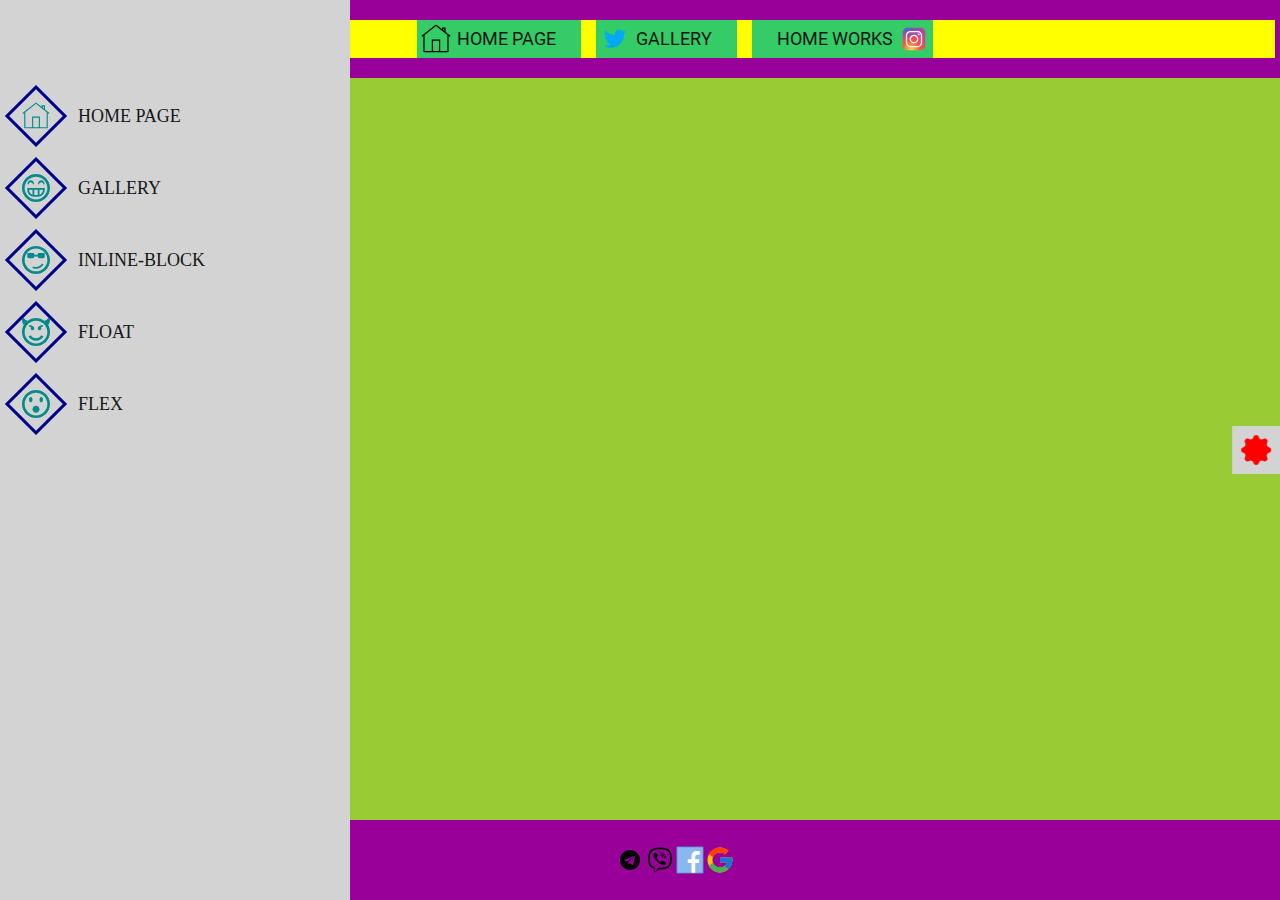
<file: index.html>
<!DOCTYPE html>
<html lang="en">
<head>
    <meta charset="UTF-8">
    <meta http-equiv="X-UA-Compatible" content="IE=edge">
    <meta name="viewport" content="width=device-width, initial-scale=1.0">
    <link rel="stylesheet" href="css/style.css">
    <title>Document</title>
</head>
<body>
    <div class="sidebar">
        <ul class="sidebar-list">
            <li><a href="#">
                <span class="list-icon">
                    <svg class="svg">
                        <use href="images/sprite.svg#main"></use>
                    </svg>
                </span>
                <span class="span">home page</span>
            </a></li>
            <li><a href="gallery.html">
                <span class="list-icon">
                    <svg class="svg">
                        <use href="images/spritegift.svg#icon-grin"></use>
                    </svg>
                </span>
                <span class="span">gallery</span>
            </a></li>
            <li><a href="inline-block.html">
                <span class="list-icon">
                    <svg class="svg">
                        <use href="images/spritegift.svg#icon-cool"></use>
                    </svg>
                </span>
                <span class="span">inline-block</span>
            </a></li>
            <li><a href="float.html">
                <span class="list-icon">
                    <svg class="svg">
                        <use href="images/spritegift.svg#icon-evil"></use>
                    </svg>
                </span>
                <span class="span">float</span>
            </a></li>
            <li><a href="flex.html">
                <span class="list-icon">
                    <svg class="svg">
                        <use href="images/spritegift.svg#icon-shocked"></use>
                    </svg>
                </span>
                <span class="span">flex</span>
            </a></li>
        </ul>
    </div>
    <aside class="settings">
        <div class="settings-icon">
            <svg class="spin">
                <use href="images/sprite.svg#setting"></use>
            </svg>
        </div>
        <ul class="">
            <li><a class="l1" href="#">link 1</a></li>
            <li><a class="l2" href="#">link 2</a></li>
            <li><a class="l3" href="#">link 3</a></li>
            <li><a class="l4" href="#">link 4</a></li>
        </ul>
    </aside>
    <div class="wrapper">
        <header class="header">
            <div class="container">
                <ul class="header-menu">
                    <li class="">
                        <a href="#">
                            <svg class="icon">
                                <use href="images/sprite.svg#main"></use>
                            </svg>
                            Home page
                        </a>
                    </li>
                    <li class="">
                        <a href="gallery.html">
                            <svg class="icon">
                                <use href="images/sprite.svg#twit"></use>
                            </svg>
                            gallery
                        </a>
                    </li>
                    <li class="">
                        <a href="#">
                            <svg class="icon">
                                <use href="images/sprite.svg#insta"></use>
                            </svg>
                            home works
                        </a>
                        <ul class="second-menu">
                            <li>
                                <a href="inline-block.html">inline-block</a>
                            </li>
                            <li>
                                <a href="float.html">float</a>
                            </li>
                            <li class="">
                                <a href="#">
                                    blocks
                                    <svg class="icon">
                                        <use href="images/sprite.svg#cursor"></use>
                                    </svg>
                                </a>
                                <ul class="third-menu">
                                    <li>
                                        <a href="flex.html">flex</a>
                                    </li>
                                </ul>
                            </li>
                        </ul>
                    </li>
                </ul>
            </div>
        </header>
        <div class="main"></div>
        <footer class="footer">
            <div class="yellow container">
                <svg class="icon">
                    <use href="images/sprite.svg#telegram"></use>
                </svg>
                <svg class="icon">
                    <use href="images/sprite.svg#viber"></use>
                </svg>
                <svg class="icon">
                    <use href="images/sprite.svg#fb"></use>
                </svg>
                <svg class="icon">
                    <use href="images/sprite.svg#google"></use>
                </svg>
            </div>
        </footer>
    </div>
</body>
</html>
</file>
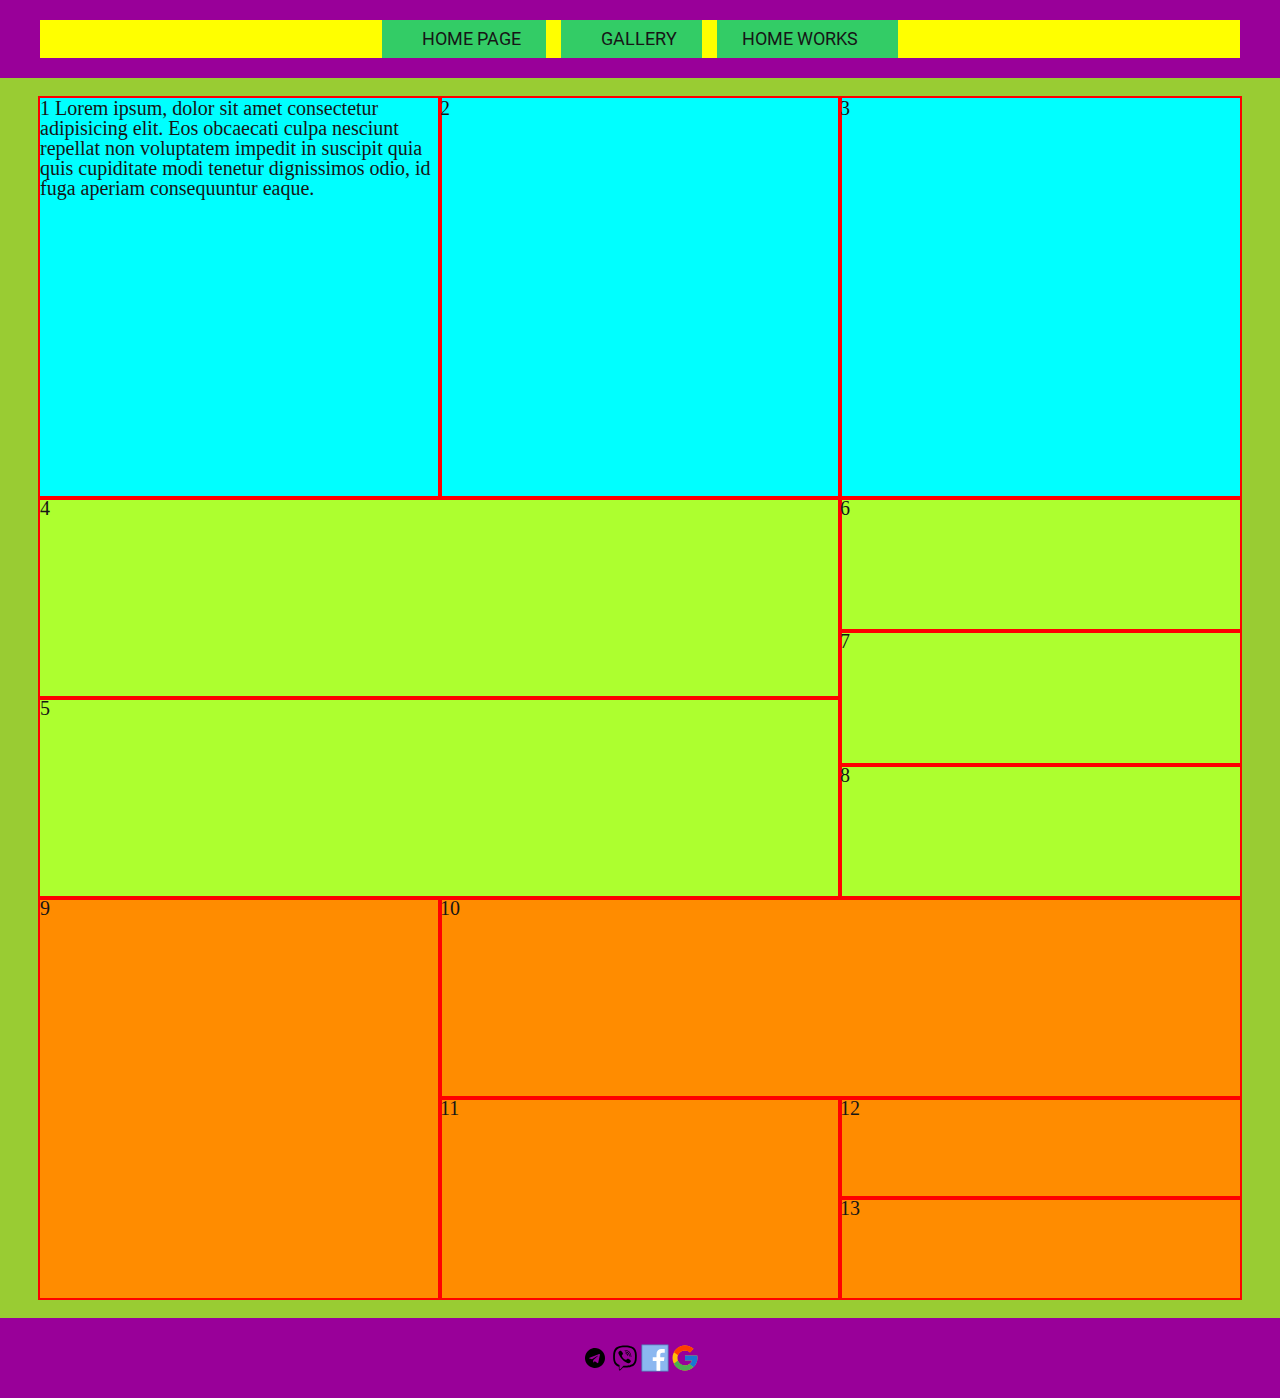
<file: flex.html>
<!DOCTYPE html>
<html lang="en">
<head>
    <meta charset="UTF-8">
    <meta http-equiv="X-UA-Compatible" content="IE=edge">
    <meta name="viewport" content="width=device-width, initial-scale=1.0">
    <link rel="stylesheet" href="css/style.css">
    <title>Document</title>
</head>
<body>
    <header class="header">
        <div class="container">
            <ul class="header-menu">
                <li>
                    <a href="index.html">Home page</a>
                </li>
                <li>
                    <a href="gallery.html">gallery</a>
                </li>
                <li>
                    <a href="#">home works</a>
                    <ul class="second-menu">
                        <li>
                            <a href="inline-block.html">inline-block</a>
                        </li>
                        <li>
                            <a href="float.html">float</a>
                        </li>
                        <li>
                            <a href="#">blocks</a>
                            <ul class="third-menu">
                                <li>
                                    <a href="flex.html">flex</a>
                                </li>
                            </ul>
                        </li>
                    </ul>
                </li>
            </ul>
        </div>
    </header>
    <div class="main">
        <div class="box">
            <div class="fz-0 bg-aqua flexx">
                <div class="w-400 h-400 outline fz-20">1 Lorem ipsum, dolor sit amet consectetur adipisicing elit. Eos obcaecati culpa nesciunt repellat non voluptatem impedit in suscipit quia quis cupiditate modi tenetur dignissimos odio, id fuga aperiam consequuntur eaque.</div>
                <div class="w-400 h-400 outline fz-20">2</div>
                <div class="w-400 h-400 outline fz-20">3</div>
            </div>
            <div class="fz-0 bg-green flexx">
                <div class="fz-20 w-800">
                    <div class="h-200 outline">4</div>
                    <div class="h-200 outline">5</div>
                </div>
                <div class="fz-20 w-400">
                    <div class="h-133 outline">6</div>
                    <div class="h-133 outline">7</div>
                    <div class="h-133 outline">8</div>
                </div>
            </div>
            <div class="bg-dark fz-0 flexx">
                <div class="fz-20 outline h-400 w-400">9</div>
                <div class="fz-20">
                    <div class="h-200 w-800 outline">10</div>
                    <div class="fz-0 flexx">
                        <div class="outline fz-20 w-400 h-200">11</div>
                        <div class="outline fz-20 w-400">
                            <div class="h-100 outline">12</div>
                            <div class="h-100 outline">13</div>
                        </div>
                    </div>
                </div>
            </div>
        </div>
    </div>
    <footer class="footer">
        <div class="yellow container">
            <svg class="icon">
                <use href="images/sprite.svg#telegram"></use>
            </svg>
            <svg class="icon">
                <use href="images/sprite.svg#viber"></use>
            </svg>
            <svg class="icon">
                <use href="images/sprite.svg#fb"></use>
            </svg>
            <svg class="icon">
                <use href="images/sprite.svg#google"></use>
            </svg>
        </div>
    </footer>
</body>
</html>
</file>
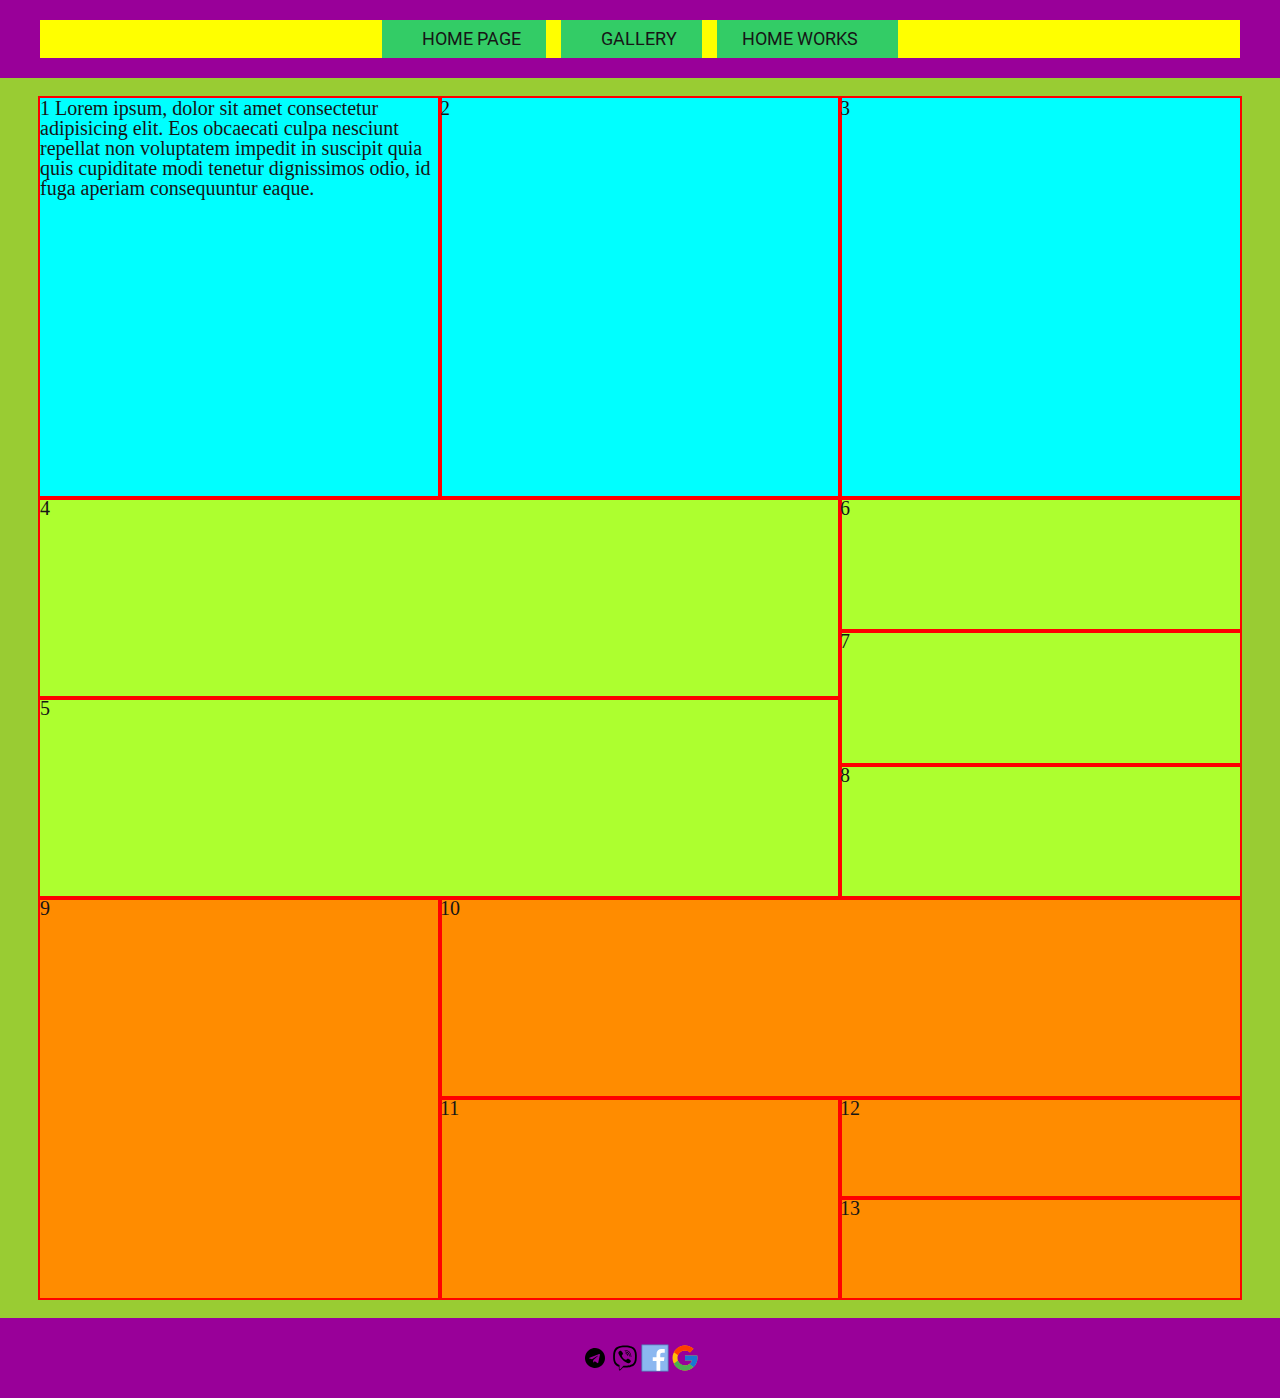
<file: float.html>
<!DOCTYPE html>
<html lang="en">
<head>
    <meta charset="UTF-8">
    <meta http-equiv="X-UA-Compatible" content="IE=edge">
    <meta name="viewport" content="width=device-width, initial-scale=1.0">
    <link rel="stylesheet" href="css/style.css">
    <title>Document</title>
</head>
<body>
    <header class="header">
        <div class="container">
            <ul class="header-menu">
                <li>
                    <a href="index.html">Home page</a>
                </li>
                <li>
                    <a href="gallery.html">gallery</a>
                </li>
                <li>
                    <a href="#">home works</a>
                    <ul class="second-menu">
                        <li>
                            <a href="inline-block.html">inline-block</a>
                        </li>
                        <li>
                            <a href="float.html">float</a>
                        </li>
                        <li>
                            <a href="#">blocks</a>
                            <ul class="third-menu">
                                <li>
                                    <a href="flex.html">flex</a>
                                </li>
                            </ul>
                        </li>
                    </ul>
                </li>
            </ul>
        </div>
    </header>
    <div class="main">
        <div class="box">
            <div class="fz-0 bg-aqua clearfix">
                <div class="w-400 h-400 floattt outline fz-20">1 Lorem ipsum, dolor sit amet consectetur adipisicing elit. Eos obcaecati culpa nesciunt repellat non voluptatem impedit in suscipit quia quis cupiditate modi tenetur dignissimos odio, id fuga aperiam consequuntur eaque.</div>
                <div class="w-400 h-400 floattt outline fz-20">2</div>
                <div class="w-400 h-400 floattt outline fz-20">3</div>
            </div>
            <div class="fz-0 bg-green clearfix">
                <div class="fz-20 floattt w-800">
                    <div class="h-200 outline">4</div>
                    <div class="h-200 outline">5</div>
                </div>
                <div class="fz-20 floattt w-400">
                    <div class="h-133 outline">6</div>
                    <div class="h-133 outline">7</div>
                    <div class="h-133 outline">8</div>
                </div>
            </div>
            <div class="bg-dark fz-0 clearfix">
                <div class="floattt fz-20 outline h-400 w-400">9</div>
                <div class="floattt fz-20">
                    <div class="h-200 w-800 outline">10</div>
                    <div class="fz-0">
                        <div class="outline floattt fz-20 w-400 h-200">11</div>
                        <div class="outline floattt fz-20 w-400">
                            <div class="h-100 outline">12</div>
                            <div class="h-100 outline">13</div>
                        </div>
                    </div>
                </div>
            </div>
        </div>
    </div>
    <footer class="footer">
        <div class="yellow container">
            <svg class="icon">
                <use href="images/sprite.svg#telegram"></use>
            </svg>
            <svg class="icon">
                <use href="images/sprite.svg#viber"></use>
            </svg>
            <svg class="icon">
                <use href="images/sprite.svg#fb"></use>
            </svg>
            <svg class="icon">
                <use href="images/sprite.svg#google"></use>
            </svg>
        </div>
    </footer>
</body>
</html>
</file>
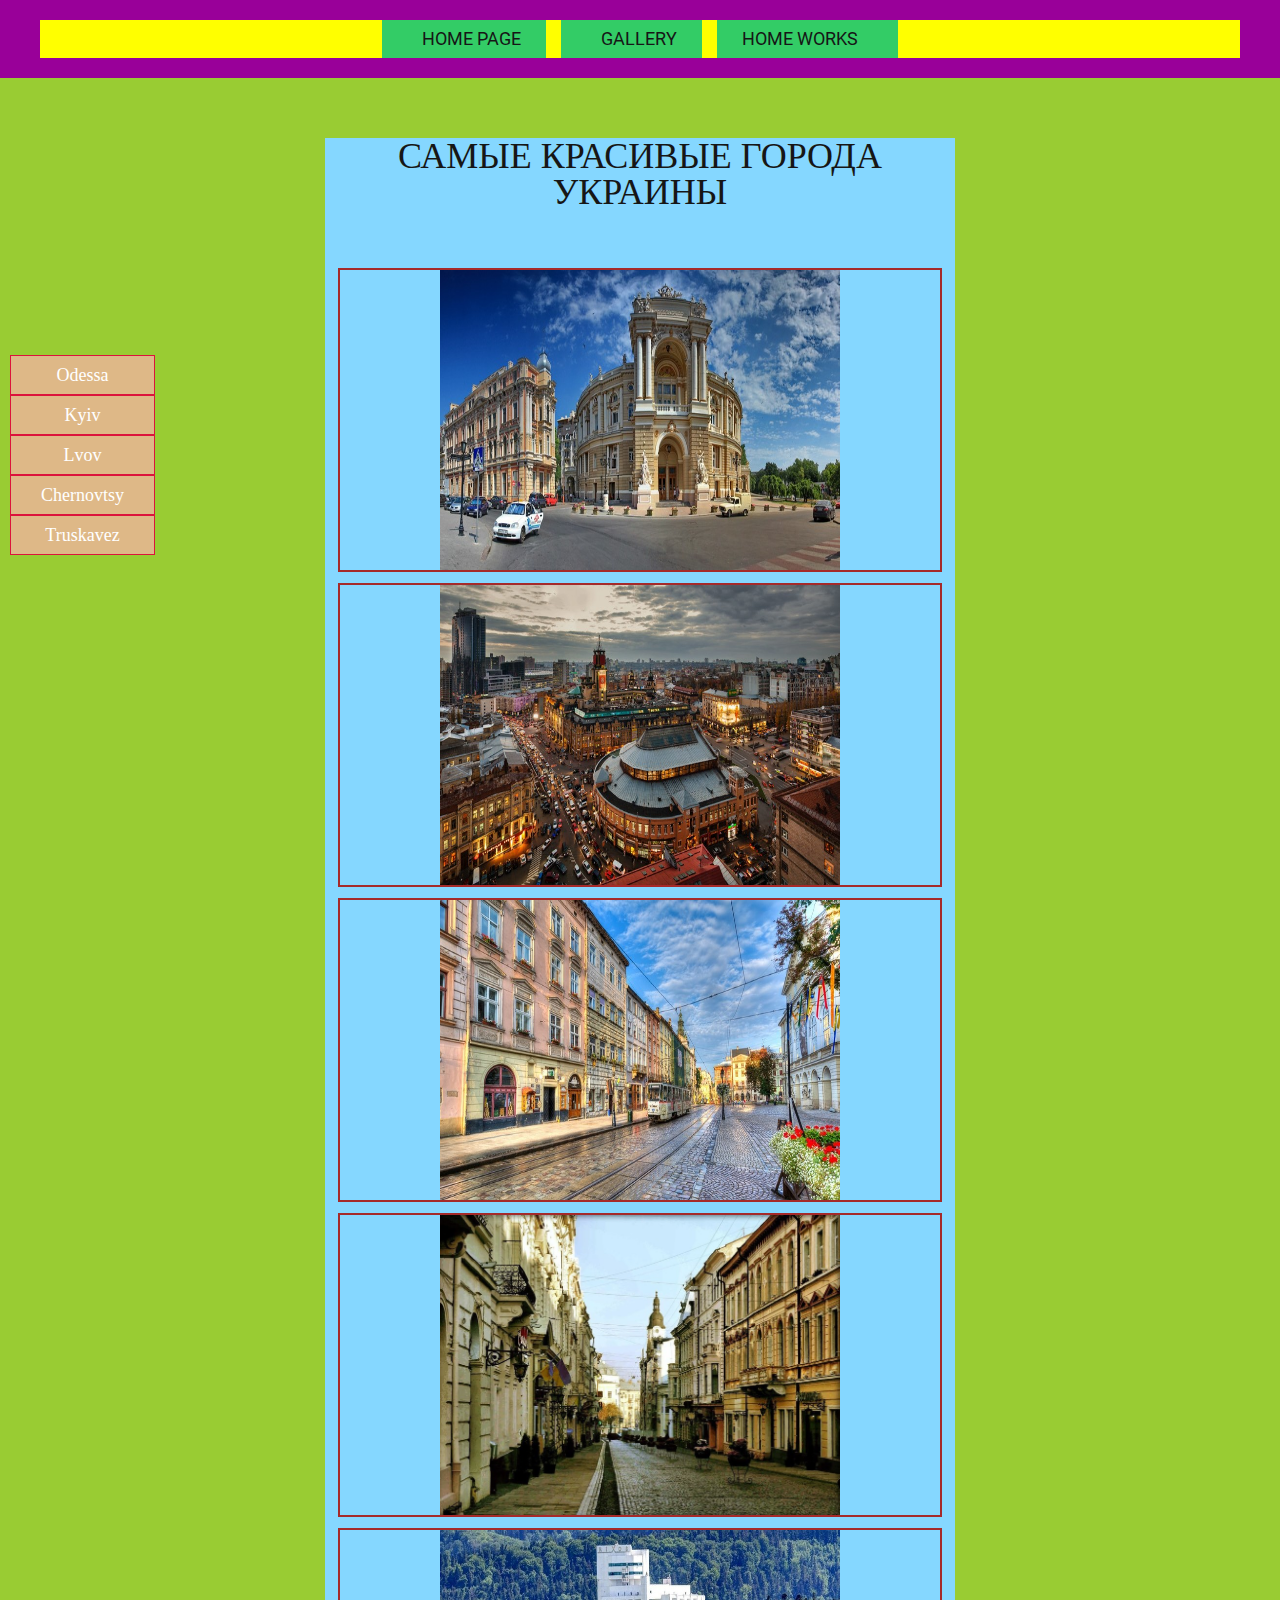
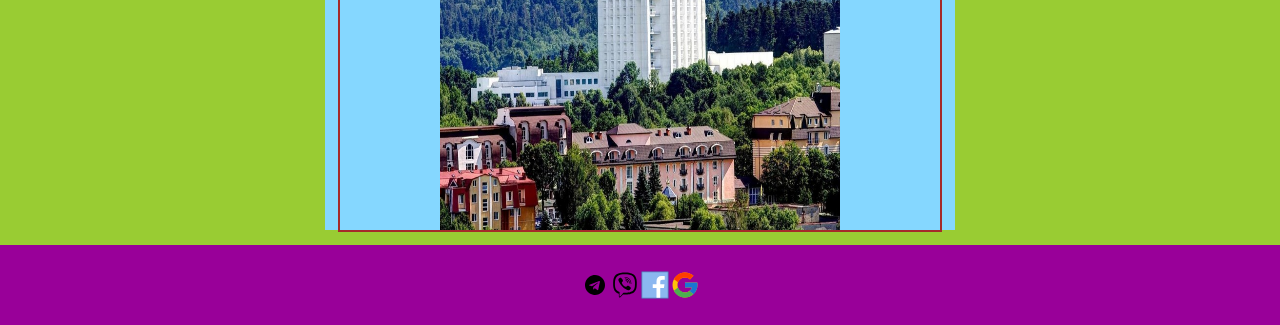
<file: gallery.html>
<!DOCTYPE html>
<html lang="en">

<head>
    <meta charset="UTF-8">
    <meta http-equiv="X-UA-Compatible" content="IE=edge">
    <meta name="viewport" content="width=device-width, initial-scale=1.0">
    <link rel="stylesheet" href="css/style.css">
    <title>Document</title>
</head>

<body>
    <header class="header">
        <div class="container">
            <ul class="header-menu">
                <li>
                    <a href="index.html">Home page</a>
                </li>
                <li>
                    <a href="gallery.html">gallery</a>
                </li>
                <li>
                    <a href="#">home works</a>
                    <ul class="second-menu">
                        <li>
                            <a href="inline-block.html">inline-block</a>
                        </li>
                        <li>
                            <a href="float.html">float</a>
                        </li>
                        <li>
                            <a href="#">blocks</a>
                            <ul class="third-menu">
                                <li>
                                    <a href="flex.html">flex</a>
                                </li>
                            </ul>
                        </li>
                    </ul>
                </li>
            </ul>
        </div>
    </header>
    <section class="containerr">
        <h1 class="title">Самые красивые города Украины</h1>
        <div class="city" id="Odessa">
            <div class="city-image">
                <img src="images/Odessa.jpg" alt="Odessa" width="400" height="300">
            </div>
            <div class="hiden">
                В Одесском театре оперы и балета можно посмотреть великолепные спектакли. Интересен окажется и
                Воронцовский переулок, где находится Треугольный дом. Особенность дома заключается в форме, которая
                может показаться абсолютно плоской под определенным углом. Дом настолько необычен, что даже был
                внесен в рейтинг самых странных домов планеты.
            </div>
        </div>
        <div class="city" id="Kyiv">
            <div class="city-image">
                <img src="images/Kyiv.jpg" alt="Kyiv" width="400" height="300">
            </div>
            <p class="hiden">Начать путешествие по Украине с Киева — шаг абсолютно верный. Здесь есть много
                интересных мест для посещения. Самой знаменитой среди туристов является улица Крещатик. Она очень
                широкая, при этом движение транспорта на ней перекрыто, чтобы гости столицы могли наслаждаться
                видами Киева без лишних хлопот. Крещатик приятно удивляет помпезностью и богатыми украшениями:
                скульптурами, архитектурными памятниками, фонтанами. Свое богатство улица наращивала столетиями.
                Жемчужиной коллекции Крещатика стали Золотые ворота. Это главный символ Киева и наиболее популярная
                его достопримечательность. Неподалеку от ворот можно увидеть Софийский собор.
            </p>
        </div>
        <div class="city" id="Lvov">
            <div class="city-image">
                <img src="images/Lvov.jpg" alt="Lvov" width="400" height="300">
            </div>
            <p class="hiden">Львов любят посещать все туристы из Восточной Европы. Его отличают уникальные
                архитектурные творения. Такого действительно не увидишь во многих странах СНГ. Прогуливаясь по
                улочкам, можно почувствовать себя гостем Венеции, а с некоторых ракурсов дома во Львове и вовсе
                схожи с теми, что стоят во Франции. Самой посещаемой площадью Львова стала Площадь Рынок.
            </p>
        </div>
        <div class="city" id="Chernovtsy">
            <div class="city-image">
                <img src="images/Chernovtsy.jpg" alt="Chernovtsy" width="400" height="300">
            </div>
            <p class="hiden">В Черновцах побывали воины молдавского княжества, Османской империи, Австро-Венгрии.
                Город буквально пропитан атмосферой битв, а потому интересен многим туристам. Формирование города
                происходило под влиянием вышеназванных государств, австрийцы создали его архитектурный облик,
                который теперь пытаются запечатлеть фотографы. Путеводители часто называют Черновцы «маленьким
                Парижем». Город действительно маленький, но в нем собрано множество интересных
                достопримечательностей. Черновцы располагаются рядом с Румынией, поэтому город можно воспринимать
                как переходный мост к другой стране. Собственно, так и делают многие путешественники, отправляющиеся
                изучать Восточную Европу.
            </p>
        </div>
        <div class="city" id="Truskavez">
            <div class="city-image">
                <img src="images/Truskavez.jpg" alt="Truskavez" width="400" height="300">
            </div>
            <p class="hiden"> В Одесском театре оперы и балета можно посмотреть великолепные спектакли. Интересен
                окажется и Воронцовский переулок, где находится Треугольный дом. Особенность дома заключается в
                форме, которая может показаться абсолютно плоской под определенным углом. Дом настолько необычен,
                что даже был внесен в рейтинг самых странных домов планеты.
            </p>
        </div>
    </section>
    <div class="menu">
        <ul class="list-menu">
            <li><a href="#Odessa">Odessa</a></li>
            <li><a href="#Kyiv">Kyiv</a></li>
            <li><a href="#Lvov">Lvov</a></li>
            <li><a href="#Chernovtsy">Chernovtsy</a></li>
            <li><a href="#Truskavez">Truskavez</a></li>
        </ul>
    </div>
    <footer class="footer">
        <div class="yellow container">
            <svg class="icon">
                <use href="images/sprite.svg#telegram"></use>
            </svg>
            <svg class="icon">
                <use href="images/sprite.svg#viber"></use>
            </svg>
            <svg class="icon">
                <use href="images/sprite.svg#fb"></use>
            </svg>
            <svg class="icon">
                <use href="images/sprite.svg#google"></use>
            </svg>
        </div>
    </footer>
</body>

</html>
</file>
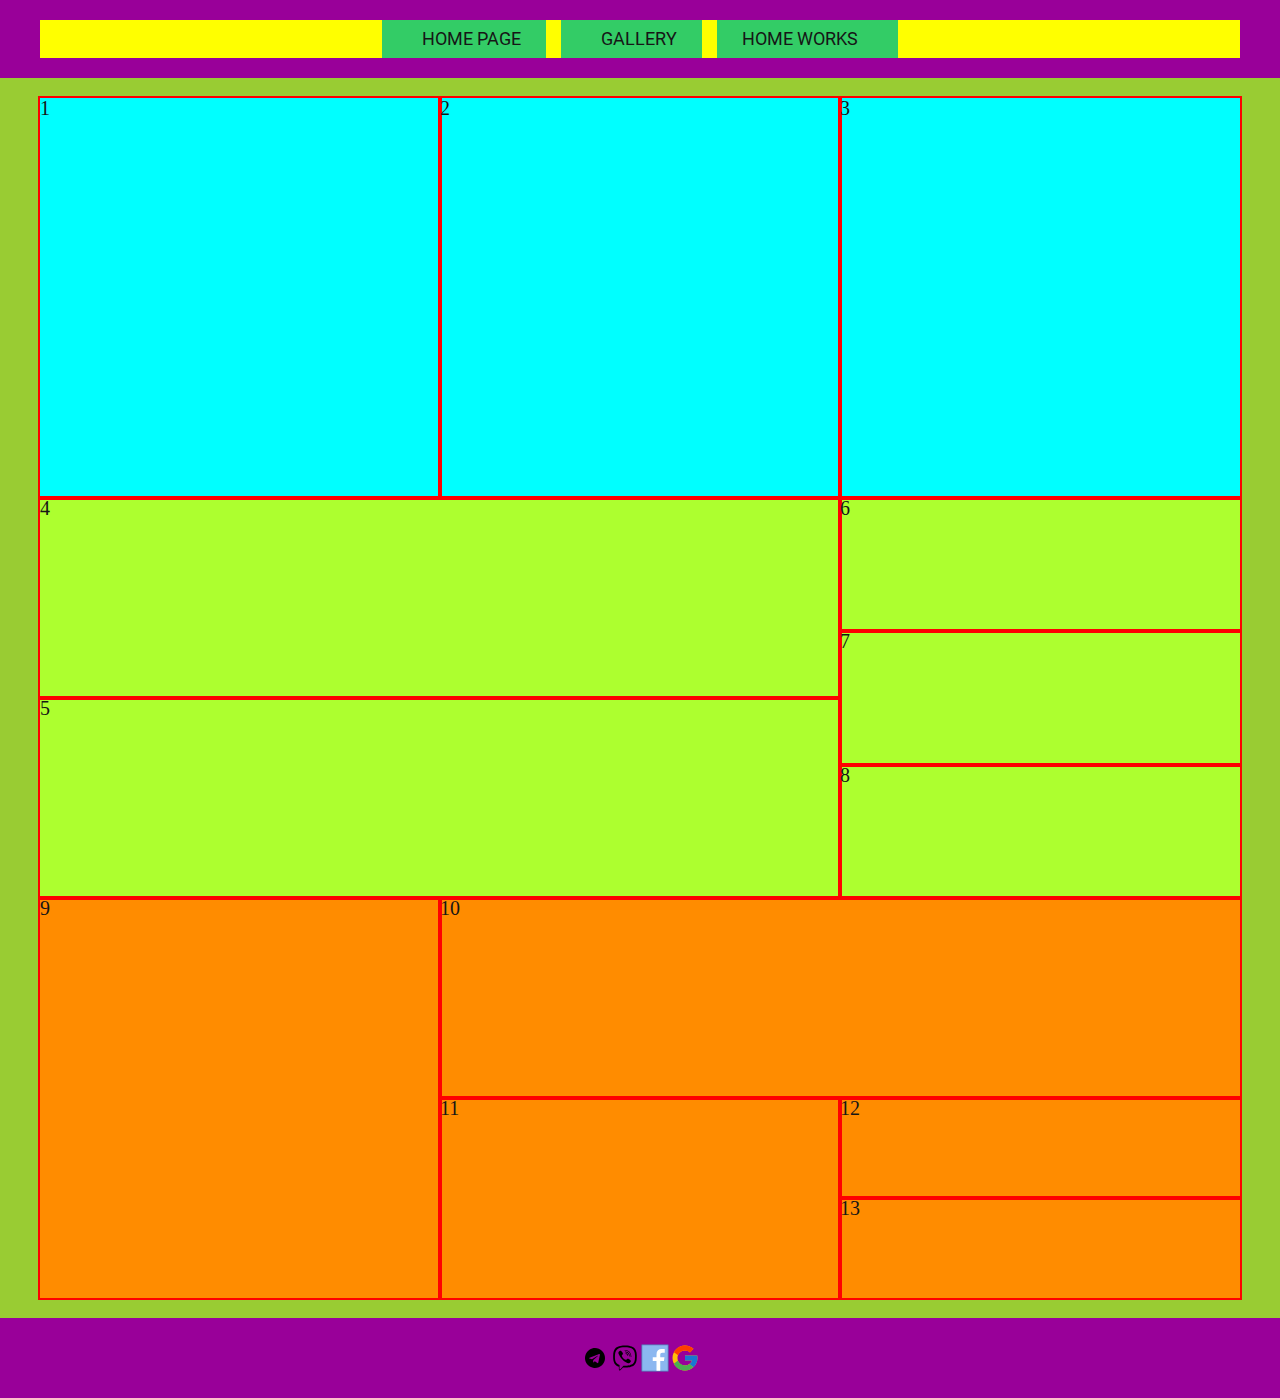
<file: inline-block.html>
<!DOCTYPE html>
<html lang="en">
<head>
    <meta charset="UTF-8">
    <meta http-equiv="X-UA-Compatible" content="IE=edge">
    <meta name="viewport" content="width=device-width, initial-scale=1.0">
    <link rel="stylesheet" href="css/style.css">
    <title>Document</title>
</head>
<body>
    <header class="header">
        <div class="container">
            <ul class="header-menu">
                <li>
                    <a href="index.html">Home page</a>
                </li>
                <li>
                    <a href="gallery.html">gallery</a>
                </li>
                <li>
                    <a href="#">home works</a>
                    <ul class="second-menu">
                        <li>
                            <a href="inline-block.html">inline-block</a>
                        </li>
                        <li>
                            <a href="float.html">float</a>
                        </li>
                        <li>
                            <a href="#">blocks</a>
                            <ul class="third-menu">
                                <li>
                                    <a href="flex.html">flex</a>
                                </li>
                            </ul>
                        </li>
                    </ul>
                </li>
            </ul>
        </div>
    </header>
    <div class="main">
        <div class="box">
            <div class="fz-0 bg-aqua">
                <div class="w-400 h-400 inline-block outline fz-20">1</div>
                <div class="w-400 h-400 inline-block outline fz-20">2</div>
                <div class="w-400 h-400 inline-block outline fz-20">3</div>
            </div>
            <div class="fz-0 bg-green" >
                <div class="fz-20 inline-block w-800">
                    <div class="h-200 outline">4</div>
                    <div class="h-200 outline">5</div>
                </div>
                <div class="fz-20 inline-block w-400">
                    <div class="h-133 outline">6</div>
                    <div class="h-133 outline">7</div>
                    <div class="h-133 outline">8</div>
                </div>
            </div>
            <div class="bg-dark fz-0">
                <div class="inline-block fz-20 outline h-400 w-400">9</div>
                <div class="inline-block fz-20">
                    <div class="h-200 w-800 outline">10</div>
                    <div class="fz-0">
                        <div class="outline inline-block fz-20 w-400 h-200">11</div>
                        <div class="outline inline-block fz-20 w-400">
                            <div class="h-100 outline">12</div>
                            <div class="h-100 outline">13</div>
                        </div>
                    </div>
                </div>
            </div>
        </div>
    </div>
    <footer class="footer">
        <div class="yellow container">
            <svg class="icon">
                <use href="images/sprite.svg#telegram"></use>
            </svg>
            <svg class="icon">
                <use href="images/sprite.svg#viber"></use>
            </svg>
            <svg class="icon">
                <use href="images/sprite.svg#fb"></use>
            </svg>
            <svg class="icon">
                <use href="images/sprite.svg#google"></use>
            </svg>
        </div>
    </footer>
</body>
</html>
</file>
<file: css/style.css>
@font-face {
    font-family: 'Montserrat';
    src: url('../fonts/Montserrat-Regular.woff2') format('woff2');
    font-weight: 400;
    font-style: normal;
    font-display: swap;
}

@font-face {
    font-family: 'Roboto';
    src: url('../fonts/Roboto-Regular.woff2') format('woff2');
    font-weight: 400;
    font-style: normal;
    font-display: swap;
}

@font-face {
    font-family: 'Open Sans SemiCondensed';
    src: url('../fonts/OpenSansSemiCondensed-Regular.woff2') format('woff2');
    font-weight: 400;
    font-style: normal;
    font-display: swap;
}


* {
    box-sizing: border-box;
}

html, body, div, span, applet, object, iframe,
h1, h2, h3, h4, h5, h6, p, blockquote, pre,
a, abbr, acronym, address, big, cite, code,
del, dfn, em, img, ins, kbd, q, s, samp,
small, strike, strong, sub, sup, tt, var,
b, u, i, center,
dl, dt, dd, ol, ul, li,
fieldset, form, label, legend,
table, caption, tbody, tfoot, thead, tr, th, td,
article, aside, canvas, details, embed, 
figure, figcaption, footer, header, hgroup, 
menu, nav, output, ruby, section, summary,
time, mark, audio, video {
	margin: 0;
	padding: 0;
	border: 0;
	font-size: 100%;
	font: inherit;
	vertical-align: top;
}
/* HTML5 display-role reset for older browsers */
article, aside, details, figcaption, figure, 
footer, header, hgroup, menu, nav, section {
	display: block;
}
body {
	line-height: 1;
}
ol, ul {
	list-style: none;
}
blockquote, q {
	quotes: none;
}
blockquote:before, blockquote:after,
q:before, q:after {
	content: '';
	content: none;
}
table {
	border-collapse: collapse;
	border-spacing: 0;
}

html {
    height: 100%;
}
body {
    font-size: 18px;
    color: #161616;
    background: #9c3;
    height: 100%;
}
/* SIDEBAR */

.sidebar {
    position: fixed;
    top: 0;
    left: 0;
    bottom: 0;
    background: lightgray;
    width: 70px;
    overflow: hidden;
    height: 100%;
    transition: width .4s linear;
}

.sidebar:hover {
    width: 350px;
}



.sidebar-list li a {
    display: block;
    text-decoration: none;
    color: #161616;
    text-transform: uppercase;
    padding: 14px; 
}

.sidebar-list li a:hover {
    background:brown;
}

.sidebar:hover + .wrapper {
    padding-left: 350px;
}

.sidebar-list {
    padding-top: 80px;
}

.sidebar-list > li a {
    display: flex;
    gap: 20px;
    align-items: center;
    white-space: nowrap;
}

.sidebar-list > li a .list-icon {
    line-height: 10px;
    border:3px solid darkblue;
    padding: 5px;
    transform: rotate(-45deg);
    overflow: hidden;
    flex: 0 0 auto;
}

.sidebar-list > li a .list-icon svg {
    width: 28px;
    height: 28px;
    fill:darkcyan;
    transform: rotate(45deg);
    transition: transform .4s ease;
}

.sidebar-list > li a:hover .list-icon svg {
    transform: rotate(45deg) scale(2.3);
}

/* SIDEBAR_RIGHT */

.settings {
    position: fixed;
    top: 50%;
    right: 0;
    transform: translate(100%, -50%);
    font-size: 2rem;
    background:#3c6;
    padding: 10px 20px;
    transition: transform .3s linear;
}
.settings-icon {
    background: lightgray;
    position: absolute;
    top: 50%;
    left: 0;
    padding: 4px;
    /*transform: translateY(-50%) translateX(-100%);  записьсщщтветствует нижней*/
    transform: translate(-100%, -50%);
    line-height: 10px;
    cursor: pointer;
    /* animation: settings-icon,  timing-function delay iteration-count direction fill-mode;*/
}

.spin {
    animation: spin 5s linear 0s infinite;
}
.spin:hover {
    animation-play-state:paused;
}

@keyframes spin  {
    0% {
    transform: rotate(0deg);
    }
    100% {
    transform: rotate(360deg);
    }
}

.settings ul {
    display: flex;
    flex-flow: column;
    gap: 10px;
}

.settings-icon svg {
    width: 40px;
    height: 40px;
    fill: red;
}

.settings:hover {
    transform: translate(0, -50%);
}


aside ul li a {
    text-decoration: none;
    color:#161616;
    cursor: pointer;
    font-size: 30px;
}

aside ul li a:hover {
    background: #f73; 
    color: yellow;
}

.l1 {
    background:#9c3;
}
.l2 {
    background:yellow;
}
.l3 {
    background:pink;
}
.l4 {
    background:#909;
}


.hiden {
    width: 0;
    height: 0;
    position: absolute;
    z-index: -1;
}
.icon {
    width: 30px;
    height: 30px;
    fill: black;
}
.wrapper {
    min-height: 100%;
    display: flex;
    flex-direction: column;
    padding-left: 70px;
    transition: padding .4s linear;
}


.main {
    flex: 1 1 auto;
}
.container {
    max-width: 1200px;
    margin: 0 auto;
}

.header {
    padding: 20px 0;
    background: #909;
    font-family: 'Roboto';
    font-weight: 400;
}

.header-menu {
    background: yellow;
    display: flex;
    justify-content: center;
    gap: 15px;
}

.header-menu li {
    background: #3c6;
    position: relative;
}

.header-menu > li:last-child > a {
    padding: 10px 40px 10px 25px;
}

.header-menu > li:last-child > a > svg {
    left: auto;
    right: 4px;
}

.header-menu li a {
    display: block;
    text-decoration: none;
    color: #161616;
    text-transform: uppercase;
    padding: 10px 25px 10px 40px;
    position: relative;
    white-space: nowrap;
}

.header-menu > li a svg {
    position: absolute;
    top: 4px;
    left: 4px;
}

.header-menu li:hover .second-menu {
    /*display: block;*/
    top: 100%;
}

.second-menu {
    /*display: none;*/
    padding-top: 20px;
    position: absolute;
    top: -1000%;
    right: 0;
    font-family: 'Montserrat';
    font-weight: 400;
    transition: top .1s linear;
}


.second-menu li {
    background: gold;
}
/* для third-menu изменения */
.third-menu {
    position: absolute;
    right: 100%;
    top: -1000%;
    font-family: 'Open Sans SemiCondensed';
    font-weight: 400;
    transition: top .4s linear;
}

.third-menu li {
    background: red;
    width: 100%;
}
/* и тут изменения для third-menu */
.second-menu li:last-child:hover ul {
    /*display: block;*/
    top: 0;
}

/* GALLERY .......................... */

.containerr {
    max-width: 630px;
    margin: 0 auto;
    padding: 0 15px;
    background:#85D7FF;
}
.city {
    max-width: 600px;
    outline: 2px solid brown;
    margin-bottom: 15px;
    padding: 0 100px;
    position: relative;
}

.title {
    text-align: center;
    text-transform: uppercase;
    font-size: 36px;
    margin: 60px 0;
}

.menu {
    background:burlywood;
    position: fixed;
    top: 50%;
    left: 10px;
    margin-top: -95px;
    text-align: center;
}

.list-menu li:hover {
    background:#161616;
}

.list-menu li {
    border:1px solid crimson;
}

.list-menu li > a {
    text-decoration: none;
    color:#fff;
    padding: 10px 30px;
    display: inline-block;
}

.hiden {
    display: none;
    position: absolute;
    top: 50%;
    left: 0;
    right: 0;
    height: 220px;
    overflow: hidden;
    text-align: justify;
    padding: 10px;
    margin-top: -110px;
    color: #fff;
    background: rgba(0, 0, 0, .7)
}
.city:hover .hiden {
    display: block;
}

.footer {
    background: #909;
    padding: 25px 0;
} 

.yellow {
    display: flex;
    justify-content: center;
}

/* FLEX CSS .............................. */


.box {
    width: 1200px;
    margin: 20px auto;
}

.bg-aqua {
    background: aqua;
}
.bg-green {
    background: greenyellow;
}
.bg-dark {
    background: darkorange;
}
.outline {
    outline: 2px solid red;
}
.fz-0 {
    font-size: 0px;
}
.fz-20 {
    font-size: 20px;
}
.w-400 {
    width: 400px;
}
.w-800 {
    width: 800px;
}
.h-100 {
    height: 100px;
}
.h-133 {
    height: 133.33px;
}
.h-200 {
    height: 200px;
}
.h-400 {
    height: 400px;
}

/* one class for flex project ....... */

.flexx {
    display: flex;
}

/* two classes for float project ...... */

.floattt {
    float: left;
}

.clearfix::after {
    display: block;
    clear: both;
    content: '.'
}

/* one class for inline-block project .... */

.inline-block {
    display: inline-block;
}
</file>
